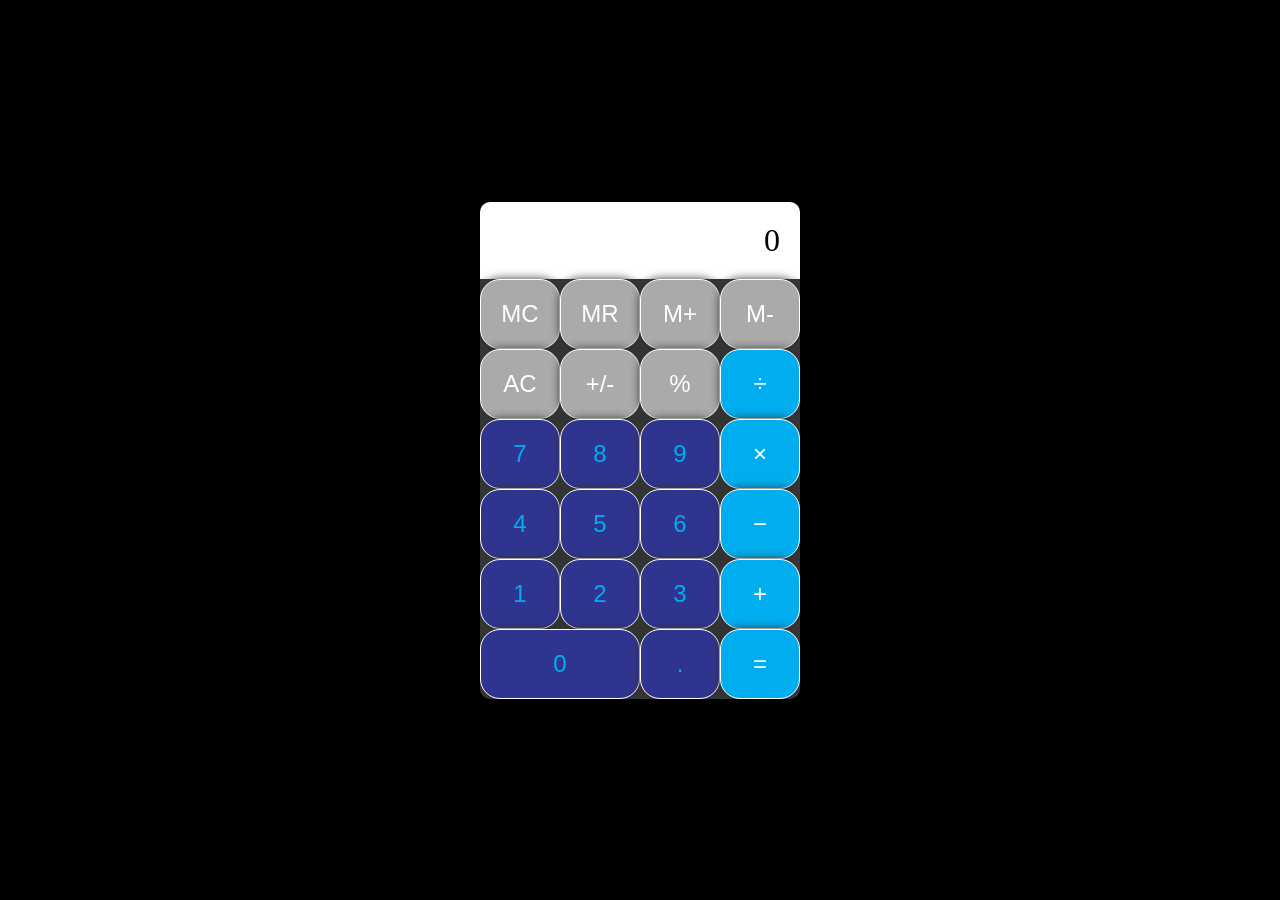
<file: Index.html>
<!DOCTYPE html>
<html lang="en">
<head>
    <meta charset="UTF-8">
    <meta name="viewport" content="width=device-width, initial-scale=1.0">
    <title>Calculator main</title>
    <link rel="stylesheet" href="styles.css">
</head>
<body>
    <div class="calculator">
        <div class="display">
            <span id="display">0</span>
        </div>
        <div class="buttons">
            <button class="btn gray" onclick="clearMemory()">MC</button>
            <button class="btn gray" onclick="recallMemory()">MR</button>
            <button class="btn gray" onclick="addToMemory()">M+</button>
            <button class="btn gray" onclick="subtractFromMemory()">M-</button>
            <button class="btn gray" onclick="clearDisplay()">AC</button>
            <button class="btn gray" onclick="changeSign()">+/-</button>
            <button class="btn gray" onclick="input('%')">%</button>
            <button class="btn orange" onclick="inputOperator('/')">÷</button>
            <button class="btn" onclick="input('7')">7</button>
            <button class="btn" onclick="input('8')">8</button>
            <button class="btn" onclick="input('9')">9</button>
            <button class="btn orange" onclick="inputOperator('*')">×</button>
            <button class="btn" onclick="input('4')">4</button>
            <button class="btn" onclick="input('5')">5</button>
            <button class="btn" onclick="input('6')">6</button>
            <button class="btn orange" onclick="inputOperator('-')">−</button>
            <button class="btn" onclick="input('1')">1</button>
            <button class="btn" onclick="input('2')">2</button>
            <button class="btn" onclick="input('3')">3</button>
            <button class="btn orange" onclick="inputOperator('+')">+</button>
            <button class="btn wide" onclick="input('0')">0</button>
            <button class="btn" onclick="input('.')">.</button>
            <button class="btn orange" onclick="calculate()">=</button>
        </div>
    </div>
    <script src="script.js"></script>
</body>
</html>
</file>
<file: styles.css>
body {
    display: flex;
    justify-content: center;
    align-items: center;
    height: 100vh;
    background-color: #000000;
    margin: 0;
}

.calculator {
    width: 320px;
    background-color: #373738;
    border-radius: 10px;
    overflow: hidden;
}

.display {
    background-color: #ffffff;
    color: #000000;
    font-size: 2em;
    padding: 20px;
    box-shadow: inset;
    text-align: right;
}

.buttons {
    display: flex;
    flex-wrap: wrap;
}

.btn {
    width: 25%;
    padding: 20px;
    font-size: 1.5em;
    border: 1px solid #ffffff;
    box-sizing: border-box;
    box-shadow: 0 0 10px #333232;
    border-radius: 20px;
    color: #00aeef;
    background-color: #2f358f;
    cursor: pointer;
}

.btn.gray {
    background-color: #aaa;
    color: #ffffff;
}

.btn.orange {
    background-color: #00aeef;
    color: #ffffff;
}

.btn.wide {
    width: 50%;
}

.btn:active {
    background-color: #00aeef;
    color: #ffffff;
}

.btn.orange:active {
    background-color: #2f358f;
}

@media (max-width: 400px) {
    .calculator {
        width: 100%;
    }

    .btn {
        font-size: 1em;
        padding: 15px;
    }
}
</file>
